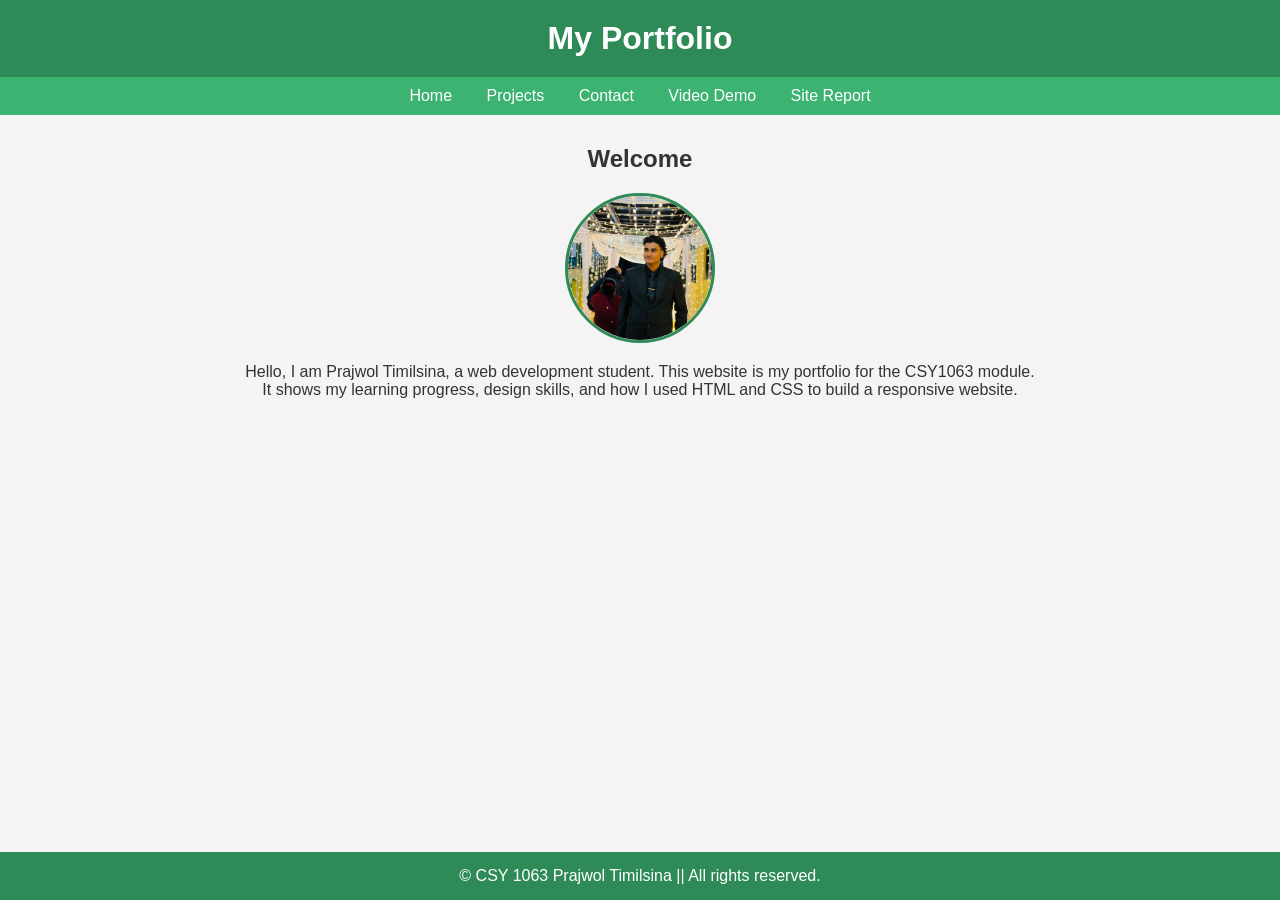
<file: index.html>
<!DOCTYPE html>
<html lang="en">
<head>
    <meta charset="UTF-8">
    <meta name="viewport" content="width=device-width, initial-scale=1.0">
    <title>Home | Portfolio</title>
    <link rel="stylesheet" href="css/style.css">
</head>
<body>

<header>
    <h1>My Portfolio</h1>
</header>

<input type="checkbox" id="menu-toggle" class="menu-toggle"> 
<label for="menu-toggle" class="menu-toggle-label">&#9776; Menu</label>

<nav>
    <a href="index.html">Home</a>
    <a href="project.html">Projects</a>
    <a href="contact.html">Contact</a>
    <a href="videoDemo.html">Video Demo</a>
    <a href="sitereport.html">Site Report</a>
</nav>

<div class="container">
    <h2>Welcome</h2>

    <img src="images/profile1.jpeg" alt="My Photo" class="profile-pic">

    <p style="text-align:center;">
        Hello, I am Prajwol Timilsina, a web development student. This website is my portfolio for the CSY1063 module.
    </p>

    <p style="text-align:center;">
        It shows my learning progress, design skills, and how I used HTML and CSS to build a responsive website.
    </p>
</div>

<footer>
    &copy; CSY 1063 Prajwol Timilsina || All rights reserved.
</footer>

</body>
</html>
</file>
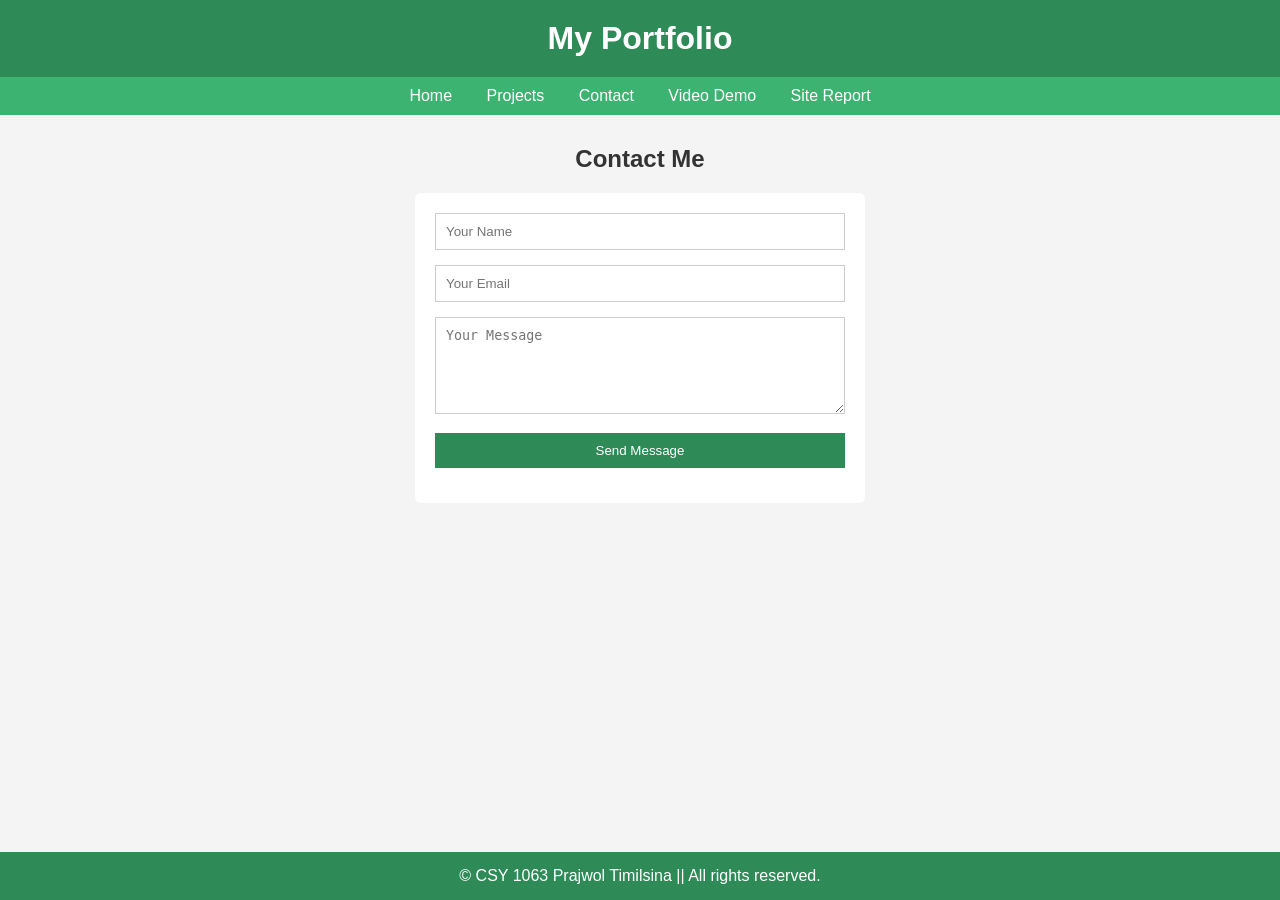
<file: contact.html>
<!DOCTYPE html>
<html lang="en">
<head>
    <meta charset="UTF-8">
    <meta name="viewport" content="width=device-width, initial-scale=1.0">
    <title>Contact | Portfolio</title>
    <link rel="stylesheet" href="css/style.css">
</head>
<body>

<header>
    <h1>My Portfolio</h1>
</header>

<input type="checkbox" id="menu-toggle" class="menu-toggle"> 
<label for="menu-toggle" class="menu-toggle-label">&#9776; Menu</label>

<nav>
    <a href="index.html">Home</a>
    <a href="project.html">Projects</a>
    <a href="contact.html">Contact</a>
    <a href="videoDemo.html">Video Demo</a>
    <a href="sitereport.html">Site Report</a>
</nav>

<div class="container">
    <h2>Contact Me</h2>

    <form class="contact-form" action="prajwoltimilsina.ff@gmail.com" method="post" enctype="text/plain">
        <input type="text" name="name" placeholder="Your Name" required>
        <input type="email" name="email" placeholder="Your Email" required>
        <textarea name="message" rows="5" placeholder="Your Message" required></textarea>
        <button type="submit">Send Message</button>
    </form>
</div>

<footer>
    &copy; CSY 1063 Prajwol Timilsina || All rights reserved.
</footer>

</body>
</html>
</file>
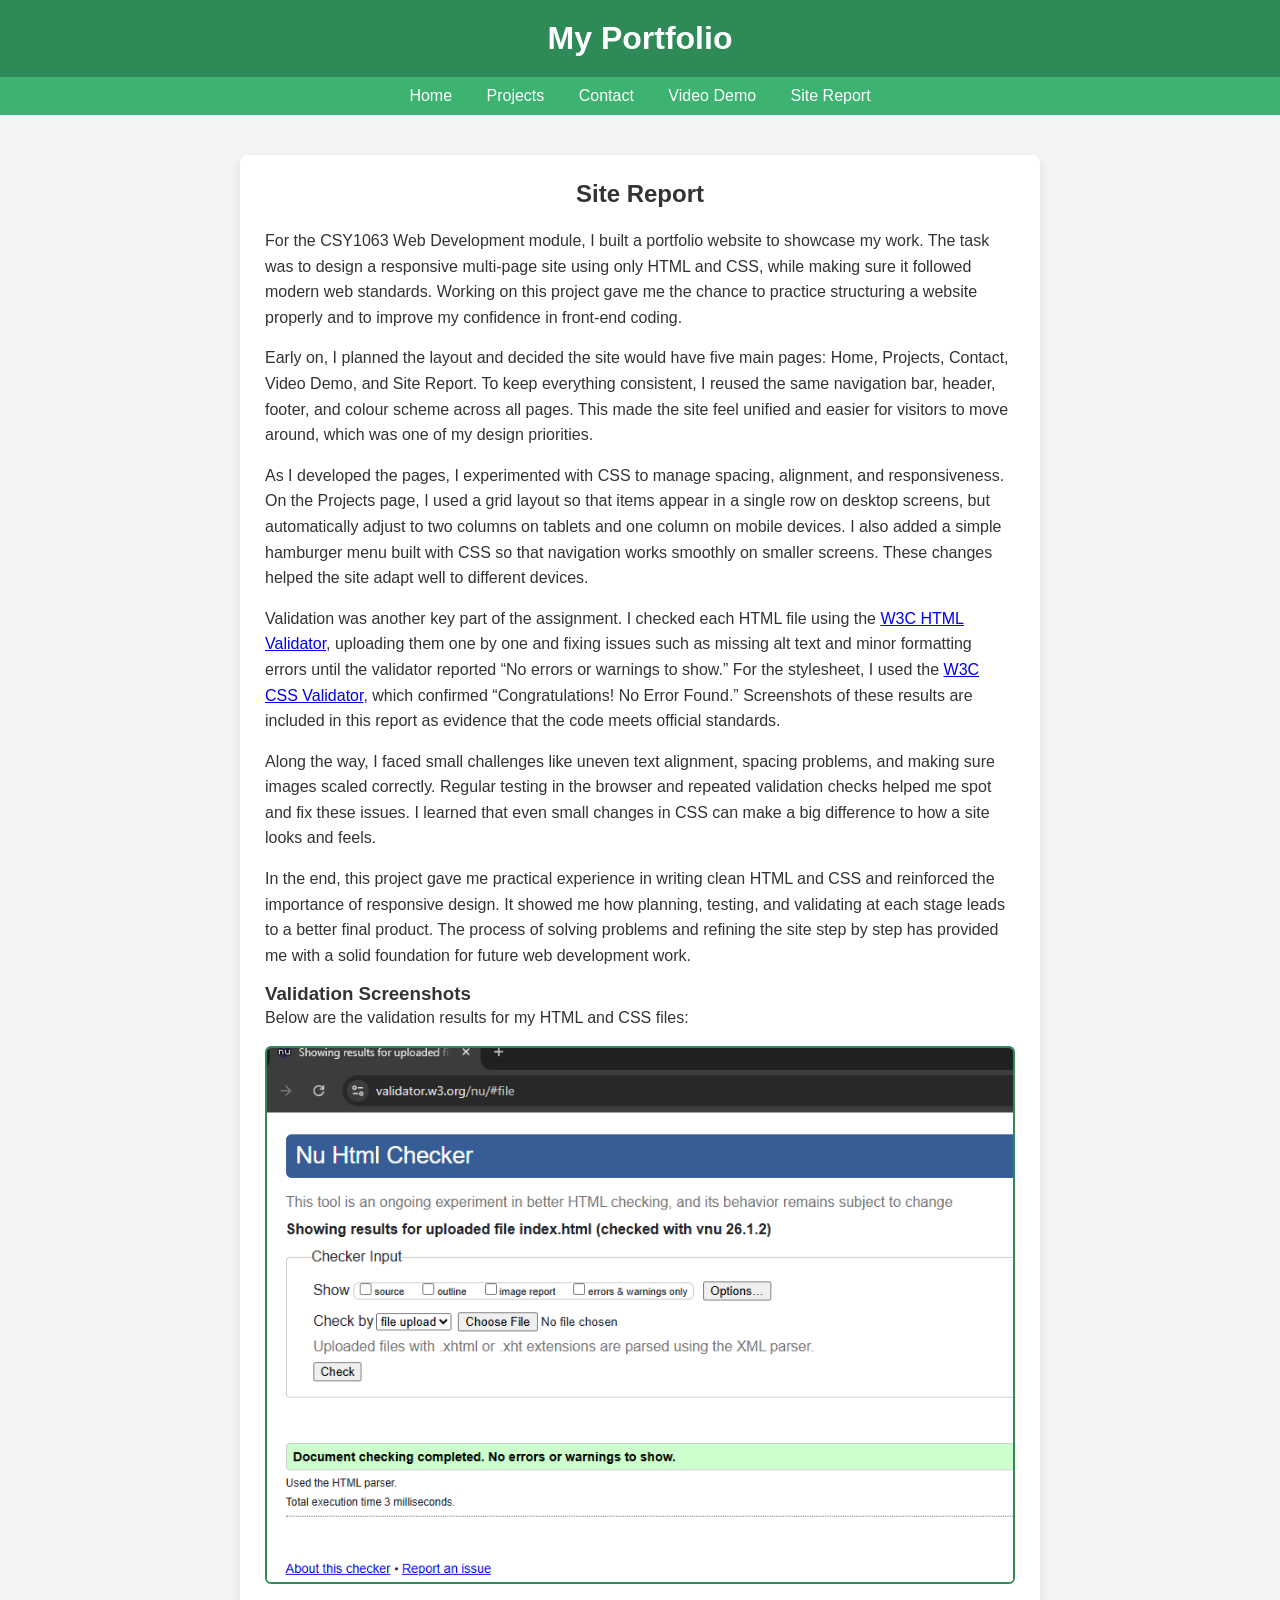
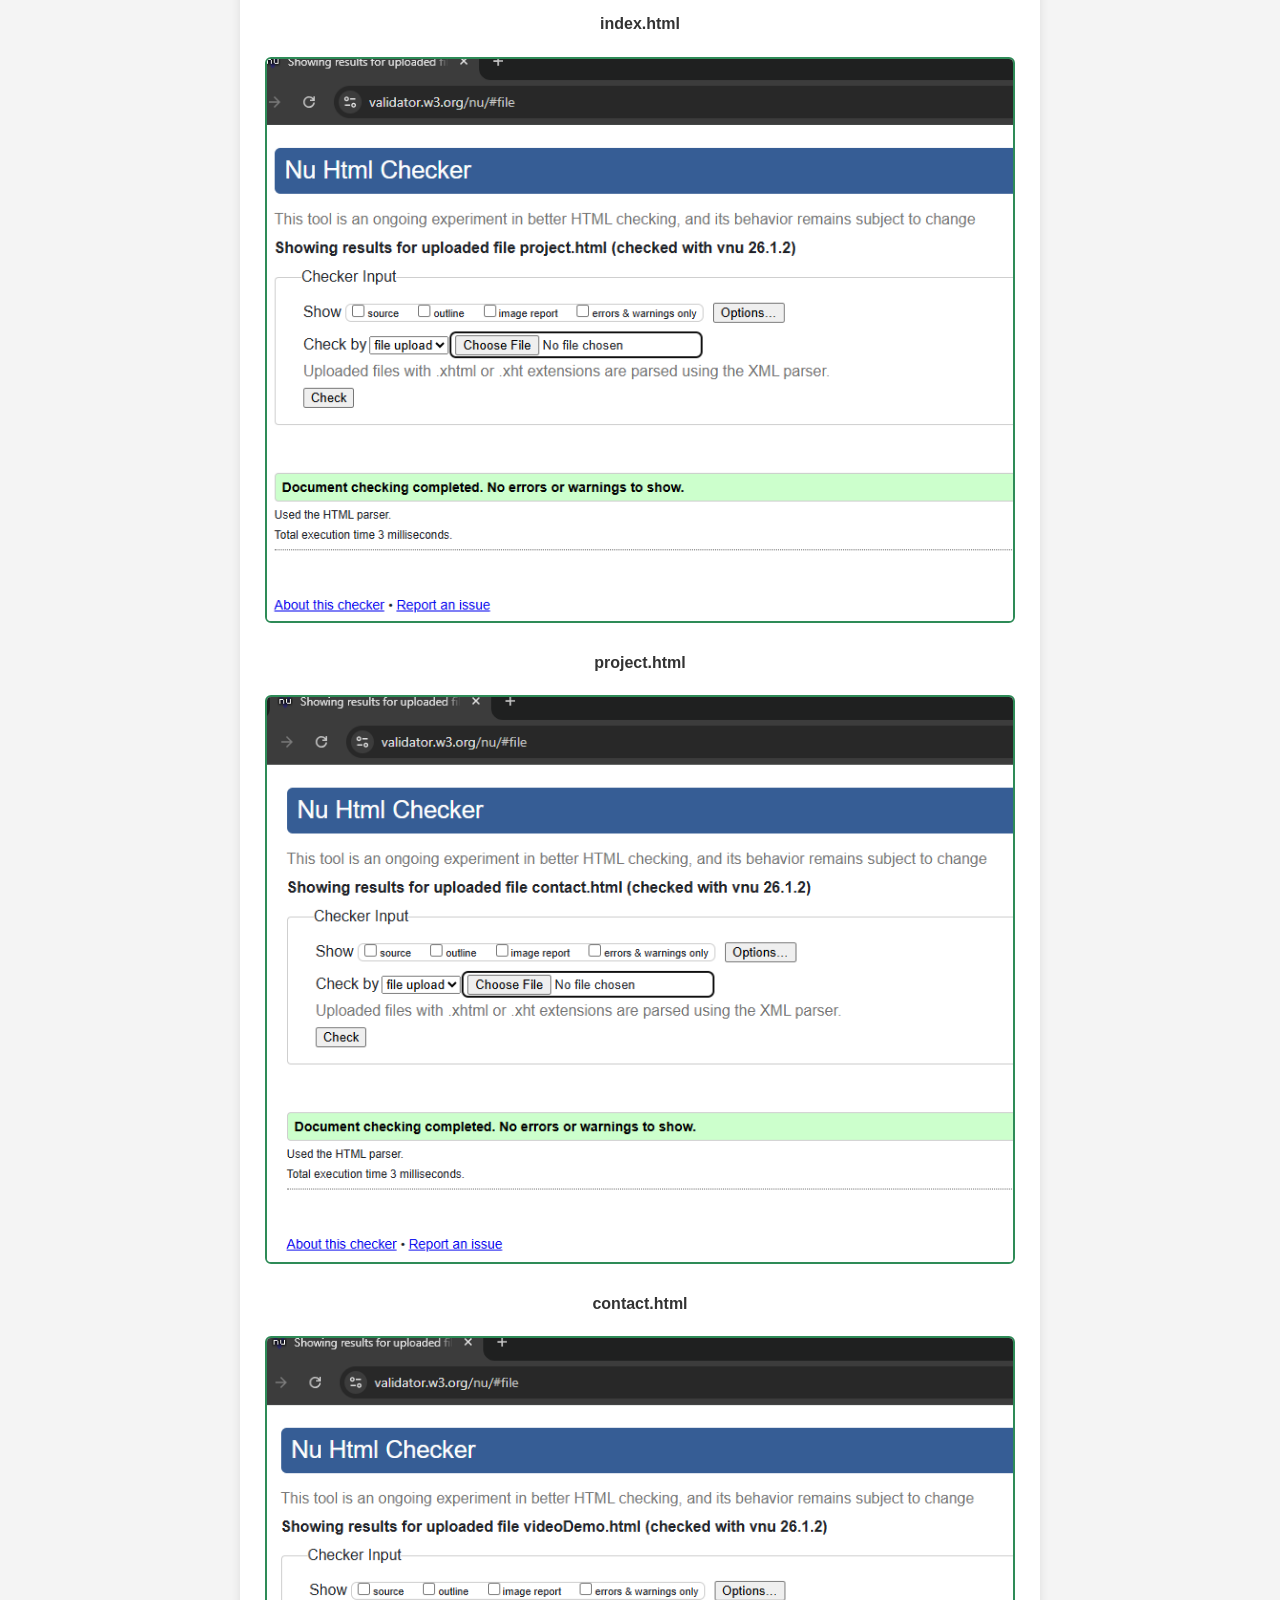
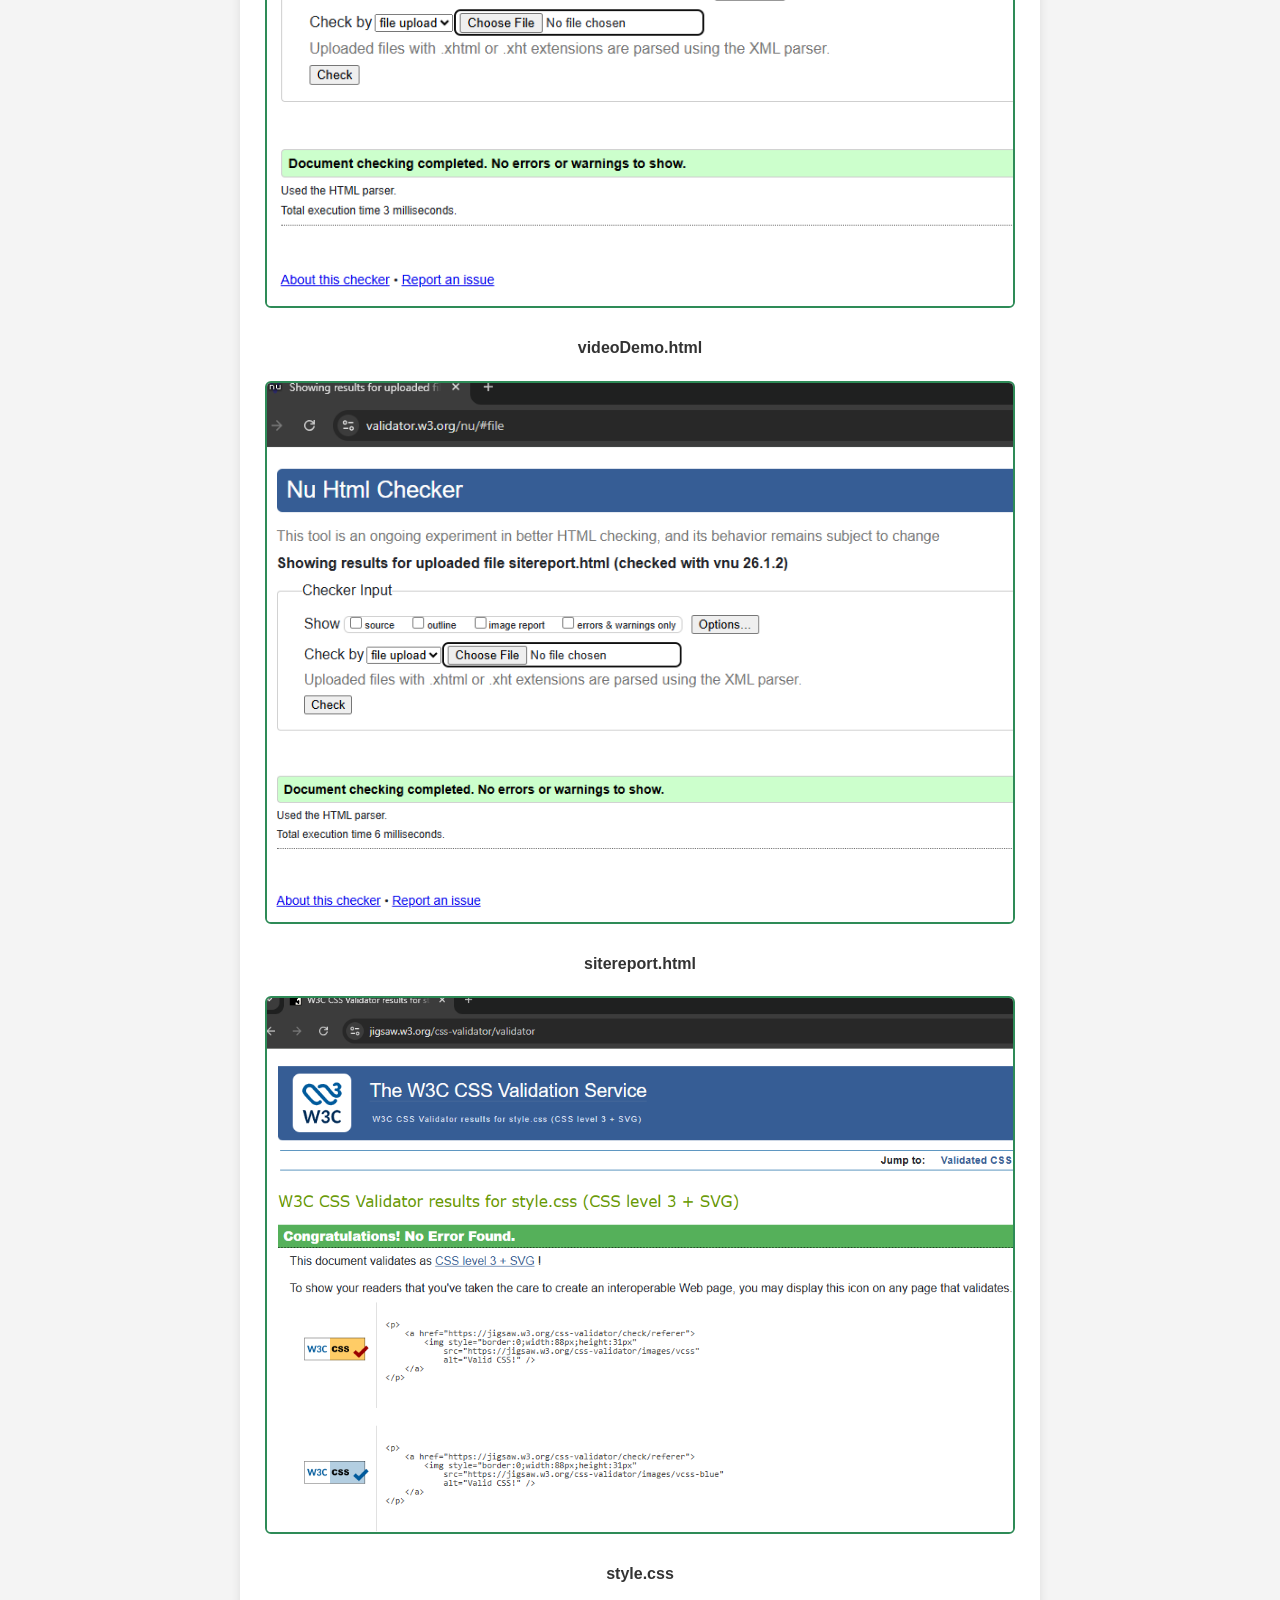
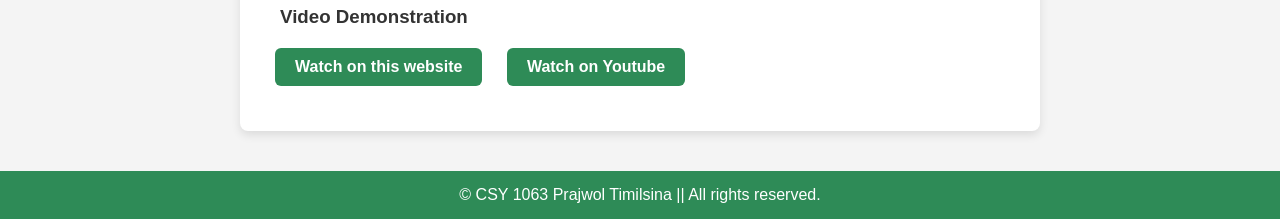
<file: sitereport.html>
<!DOCTYPE html>
<html lang="en">
<head>
    <meta charset="UTF-8">
    <meta name="viewport" content="width=device-width, initial-scale=1.0">
    <title>Site Report | Portfolio</title>
    <link rel="stylesheet" href="css/style.css">
</head>
<body>

<header>
    <h1>My Portfolio</h1>
</header>

<input type="checkbox" id="menu-toggle" class="menu-toggle"> 
<label for="menu-toggle" class="menu-toggle-label">&#9776; Menu</label>

<nav>
    <a href="index.html">Home</a>
    <a href="project.html">Projects</a>
    <a href="contact.html">Contact</a>
    <a href="videoDemo.html">Video Demo</a>
    <a href="sitereport.html">Site Report</a>
</nav>

<main>
    <div class="card">
        <h2>Site Report</h2>

    <p>
        For the CSY1063 Web Development module, I built a portfolio website to showcase my work. 
        The task was to design a responsive multi‑page site using only HTML and CSS, while making 
        sure it followed modern web standards. Working on this project gave me the chance to 
        practice structuring a website properly and to improve my confidence in front‑end coding.
    </p>

    <p>
        Early on, I planned the layout and decided the site would have five main pages: Home, 
        Projects, Contact, Video Demo, and Site Report. To keep everything consistent, I reused 
        the same navigation bar, header, footer, and colour scheme across all pages. This made 
        the site feel unified and easier for visitors to move around, which was one of my design 
        priorities.
    </p>

    <p>
        As I developed the pages, I experimented with CSS to manage spacing, alignment, and 
        responsiveness. On the Projects page, I used a grid layout so that items appear in a 
        single row on desktop screens, but automatically adjust to two columns on tablets and 
        one column on mobile devices. I also added a simple hamburger menu built with CSS so 
        that navigation works smoothly on smaller screens. These changes helped the site adapt 
        well to different devices.
    </p>

    <p>
        Validation was another key part of the assignment. I checked each HTML file using the 
        <a href="https://validator.w3.org/" target="_blank">W3C HTML Validator</a>, uploading 
        them one by one and fixing issues such as missing alt text and minor formatting errors 
        until the validator reported “No errors or warnings to show.” For the stylesheet, I used 
        the <a href="https://jigsaw.w3.org/css-validator/" target="_blank">W3C CSS Validator</a>, 
        which confirmed “Congratulations! No Error Found.” Screenshots of these results are 
        included in this report as evidence that the code meets official standards.
    </p>

    <p>
        Along the way, I faced small challenges like uneven text alignment, spacing problems, 
        and making sure images scaled correctly. Regular testing in the browser and repeated 
        validation checks helped me spot and fix these issues. I learned that even small changes 
        in CSS can make a big difference to how a site looks and feels.
    </p>

    <p>
        In the end, this project gave me practical experience in writing clean HTML and CSS and 
        reinforced the importance of responsive design. It showed me how planning, testing, and 
        validating at each stage leads to a better final product. The process of solving problems 
        and refining the site step by step has provided me with a solid foundation for future web 
        development work.
    </p>



    <h3>Validation Screenshots</h3> 
    <p>Below are the validation results for my HTML and CSS files:</p> 
    
    <div class="validation-item"> 
        <img src="images/index_page_validation.png" alt="Index HTML Validation"> 
        <p>index.html</p> 
    </div> 
    <div class="validation-item"> 
        <img src="images/project_page_validation.png" alt="Project HTML Validation"> 
        <p>project.html</p> 
    </div> 
    <div class="validation-item"> 
        <img src="images/contact_page_validation.png" alt="Contact HTML Validation"> 
        <p>contact.html</p> 
    </div> 
    <div class="validation-item"> 
        <img src="images/videoDemo_page_validation.png" alt="Video Demo HTML Validation"> 
        <p>videoDemo.html</p> 
    </div> 
    <div class="validation-item"> 
        <img src="images/sitereport_page_validation.png" alt="Site Report HTML Validation"> 
        <p>sitereport.html</p> 
    </div> 
    
    <div class="validation-css"> 
        <img src="images/css_validation.png" alt="CSS Validation"> 
        <p>style.css</p> 
    </div>

    <h3 class="video-demo-heading">Video Demonstration</h3>
    <div class="video-buttons"> 
        <a href="videoDemo.html" class="btn">Watch on this website</a> 
        <a href="https://youtu.be/cH3WpfGrqGQ" target="_blank" class="btn">Watch on Youtube</a> 
    </div>

    </div>
</main>

<footer>
    &copy; CSY 1063 Prajwol Timilsina || All rights reserved.
</footer>

</body>
</html>
</file>
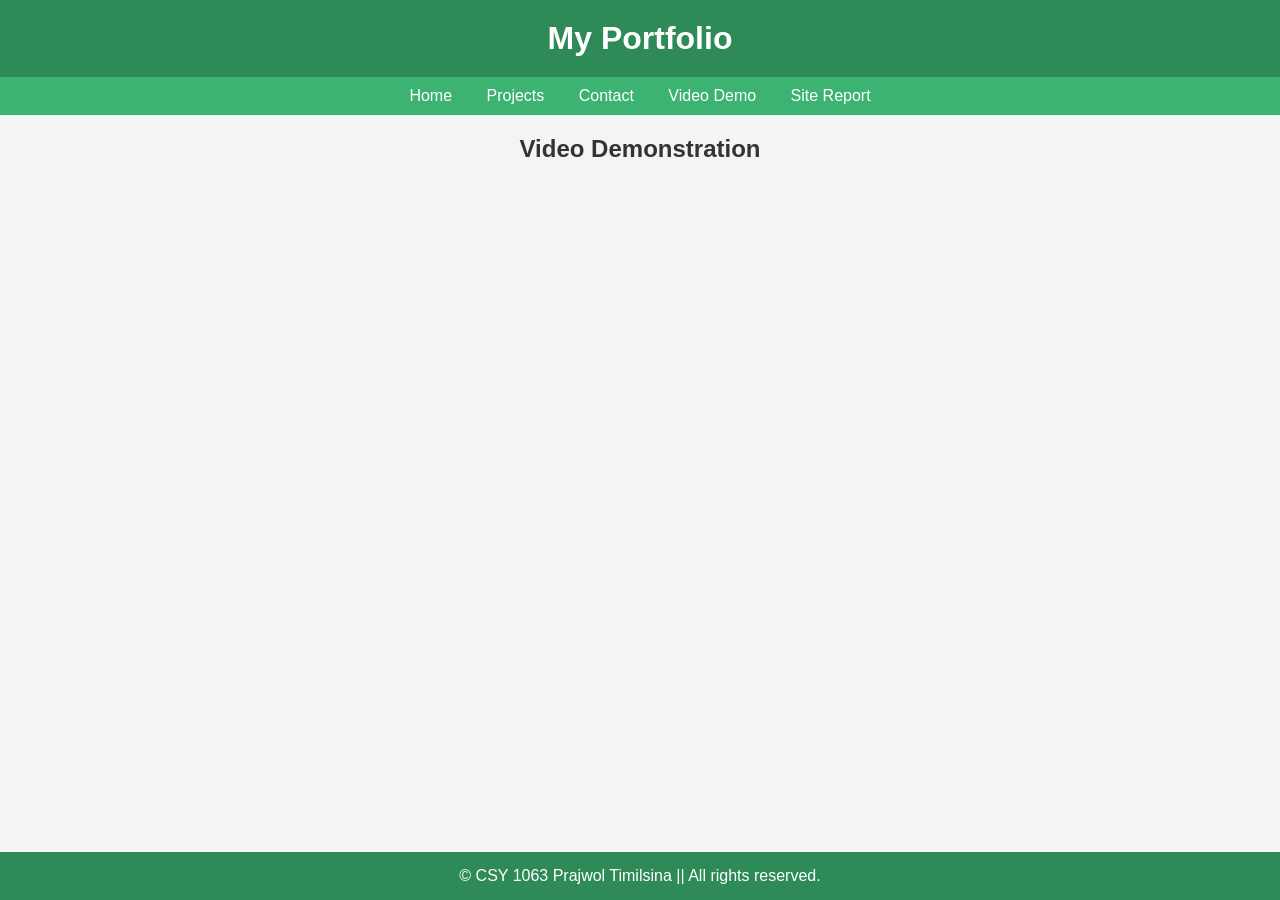
<file: videoDemo.html>
<!DOCTYPE html>
<html lang="en">
<head>
  <meta charset="UTF-8">
  <meta name="viewport" content="width=device-width, initial-scale=1.0">
  <title>Video Demo | Portfolio</title>
  <link rel="stylesheet" href="css/style.css">
</head>
<body>

<header>
  <h1>My Portfolio</h1>
</header>


<input type="checkbox" id="menu-toggle" class="menu-toggle"> 
<label for="menu-toggle" class="menu-toggle-label">&#9776; Menu</label>

<nav>
  <a href="index.html">Home</a>
  <a href="project.html">Projects</a>
  <a href="contact.html">Contact</a>
  <a href="videoDemo.html">Video Demo</a>
  <a href="sitereport.html">Site Report</a>
</nav>

<main>
  <h2 class="video-heading">Video Demonstration</h2>

  <div class="video-wrapper">
      <iframe 
          src="https://player.vimeo.com/video/1153182613" 
          allow="autoplay; fullscreen; picture-in-picture" 
          allowfullscreen>
      </iframe>
  </div>
</main>

<footer>
  &copy; CSY 1063 Prajwol Timilsina || All rights reserved.
</footer>

</body>
</html>
</file>
<file: css/style.css>
/* Basic reset */
* {
  margin: 0;
  padding: 0;
  box-sizing: border-box;
}

/* Page layout */
html,
body {
  height: 100%;
  font-family: Arial, Helvetica, sans-serif;
  background-color: #f4f4f4;
  color: #333;
}

body {
  min-height: 100vh;
  display: flex;
  flex-direction: column;
}

main {
  flex: 1;
}

/* Header */
header {
  background-color: #2e8b57;
  color: white;
  text-align: center;
  padding: 20px;
}

/* Navigation */
nav {
  background-color: #3cb371;
  text-align: center;
  padding: 10px;
}
nav a {
  color: white;
  text-decoration: none;
  margin: 0 15px;
  transition: color 0.3s ease;
}
nav a:hover {
  text-decoration: underline;
  color: #ffeb3b;
}
/* Hamburger menu */
.menu-toggle {
  display: none;
}
.menu-toggle-label {
  display: none;
  font-size: 24px;
  color: white;
  cursor: pointer;
}
@media (max-width: 700px) {
  nav {
    display: none;
    flex-direction: column;
  }
  .menu-toggle:checked ~ nav {
    display: flex;
  }
  .menu-toggle-label {
    display: block;
    background-color: #3cb371;
    padding: 10px;
    text-align: center;
  }
}

/* Main content */
.container {
  flex: 1;
  max-width: 1100px;
  margin: 30px auto;
  padding: 0 15px;
}

h2 {
  text-align: center;
  margin-bottom: 20px;
}

/* Profile image */
.profile-pic {
  display: block;
  margin: 20px auto;
  width: 150px;
  height: 150px;
  border-radius: 50%;
  object-fit: cover;
  border: 3px solid #2e8b57;
  transition: transform 0.3s ease;
}
.profile-pic:hover {
  transform: scale(1.05);
}

/* Project page */
.project-row {
  display: grid;
  grid-template-columns: repeat(4, 1fr);
  gap: 20px;
}
.project-item img {
  width: 100%;
  height: auto;
  max-height: 200px;
  object-fit: contain;
  border-radius: 6px;
  transition: transform 0.3s ease;
}
.project-item img:hover {
  transform: scale(1.05);
}
.project-item p {
  margin-top: 10px;
  text-align: center;
  font-size: 16px;
  font-weight: 500;
}
/* Responsive adjustments for projects */
@media (max-width: 900px) {
  .project-row {
    grid-template-columns: repeat(2, 1fr);
  }
}
@media (max-width: 600px) {
  .project-row {
    grid-template-columns: 1fr;
  }
}

/* Contact form */
.contact-form {
  max-width: 450px;
  margin: 0 auto;
  background-color: white;
  padding: 20px;
  border-radius: 6px;
}

.contact-form input,
.contact-form textarea,
.contact-form button {
  width: 100%;
  padding: 10px;
  margin-bottom: 15px;
  border: 1px solid #ccc;
}

.contact-form button {
  background-color: #2e8b57;
  color: white;
  border: none;
  cursor: pointer;
  transition: background-color 0.3s ease;
}

.contact-form button:hover {
  background-color: #3cb371;
}
/* Video Demo Page */

.video-heading {
  text-align: center;
  margin: 20px 0;
}

.video-wrapper {
  width: 100%;
  height: 70vh;
  margin: 0 auto;
}

.video-wrapper iframe {
  width: 100%;
  height: 100%;
  border: none;
  display: block;
}

/* site report */
.card {
  flex: 1;
  max-width: 800px;
  margin: 40px auto;
  padding: 25px;
  background-color: #ffffff;
  border-radius: 8px;
  box-shadow: 0 4px 10px rgba(0, 0, 0, 0.1);
}

.card h2 {
  text-align: center;
  margin-bottom: 20px;
}

.card p {
  margin-bottom: 15px;
  line-height: 1.6;
}

.validation-item img,
.validation-css img {
  width: 100%;
  height: auto;
  border-radius: 6px;
  border: 2px solid #2e8b57;
  margin-bottom: 15px;
}

.validation-item p,
.validation-css p {
  text-align: center;
  font-weight: bold;
  margin-top: 8px;
  margin-bottom: 20px;
}

.video-demo-heading {
  text-align: left;
  margin-left: 15px;
  margin-bottom: 10px;
}

.video-buttons {
  margin: 10px 0;
}

.video-buttons .btn {
  display: inline-block;
  background-color: #2e8b57;
  color: white;
  padding: 10px 20px;
  margin: 10px;
  border-radius: 6px;
  text-decoration: none;
  font-weight: bold;
  transition: background-color 0.3s ease;
}

.video-buttons .btn:hover {
  background-color: #3cb371;
}

/* Footer */
footer {
  background-color: #2e8b57;
  color: white;
  text-align: center;
  padding: 15px;
}
</file>
